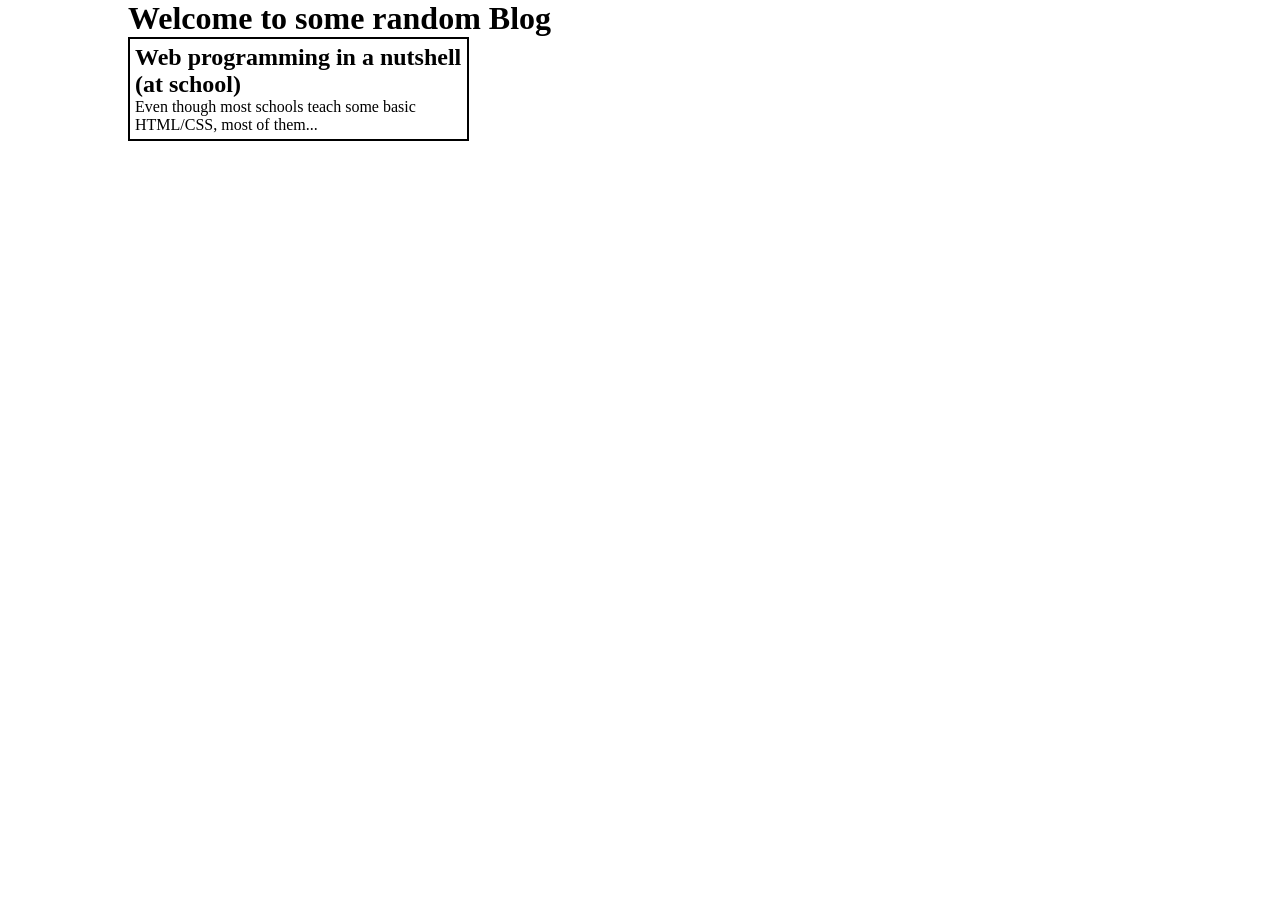
<file: Uebungen/H2/index.html>
<!doctype html>
<html>
  <head>
    <title>Some random Blog</title>
    <style>
      * {
        margin: 0;
        padding: 0;
        box-sizing: border-box;
      }
      .post-grid {
        display: grid;
        grid-template-columns: 1fr 1fr 1fr;
      }
      .post {
        padding: 5px;
        border: 2px solid black;

        &:hover {
          cursor: pointer;
          background-color: lightgray;
        }
      }
      body {
        background-color: white;
        width: 80%;
        margin: 0 auto;
      }
    </style>
  </head>
  <body>
    <h1>Welcome to some random Blog</h1>
    <div class="post-grid">
      <div class="post" onclick="window.location.href = './web-at-school.html'">
        <h2>Web programming in a nutshell (at school)</h2>
        <p>
          Even though most schools teach some basic HTML/CSS, most of them...
        </p>
      </div>
    </div>
  </body>
</html>
</file>
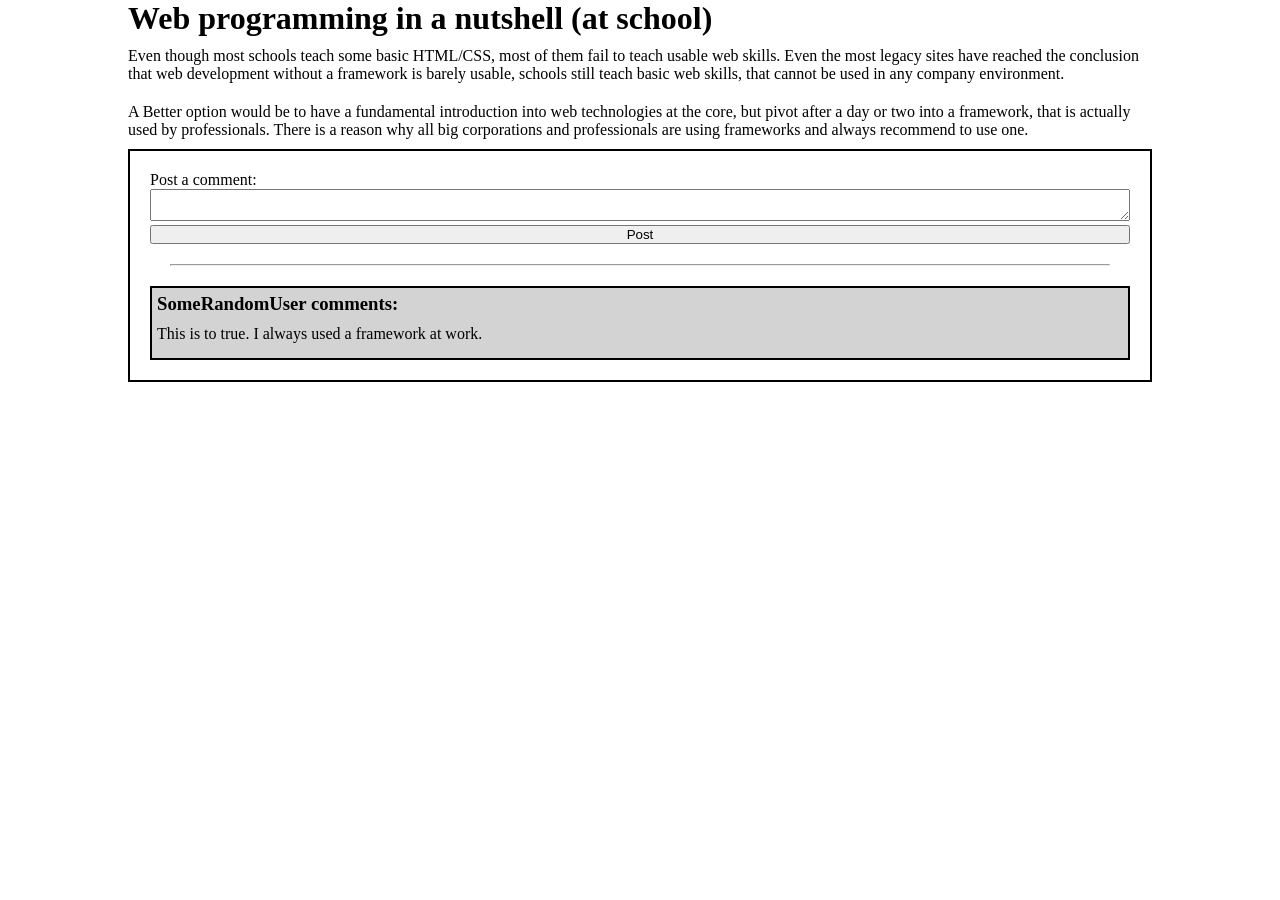
<file: Uebungen/H2/web-at-school.html>
<!DOCTYPE html>
<html>
  <head>
    <title>Blog: List</title>
  </head>
  <style>
    * {
      margin: 0;
      padding: 0;
      box-sizing: border-box;
    }
    body {
      background-color: white;
      width: 80%;
      margin: 0 auto;

      p {
          padding-top: 10px;
          padding-bottom: 10px;
      }
    }
    #comments-section {
      padding: 20px;
      border: 2px solid black;

      hr {
        margin: 20px;
      }
    }
    textarea {
      width: 100%;
    }
    .comment {
      background-color: lightgray;
      border: 2px solid black;
      padding: 5px;
    }
  </style>
  <body>
    <main>
    <h1>Web programming in a nutshell (at school)</h1>
      <p>
        Even though most schools teach some basic HTML/CSS, most of them 
        fail to teach usable web skills. Even the most legacy sites have
        reached the conclusion that web development without a framework
        is barely usable, schools still teach basic web skills, that 
        cannot be used in any company environment.
      </p>
      <p>
        A Better option would be to have a fundamental introduction into
        web technologies at the core, but pivot after a day or two into a
        framework, that is actually used by professionals. There is a
        reason why all big corporations and professionals are using 
        frameworks and always recommend to use one.
      </p>
      <main>
      <div id="comments-section">
        <form>
          <span>Post a comment:</span>
          <textarea></textarea>
          <button type="submit" style="width: 100%">Post</button>
        </form>
        <hr />
        <div class="comment">
          <h3><b>SomeRandomUser</b> comments:</h3>
          <p>This is to true. I always used a framework at work.</p>
      </div>
    </div>
  </body>
</html>
</file>
